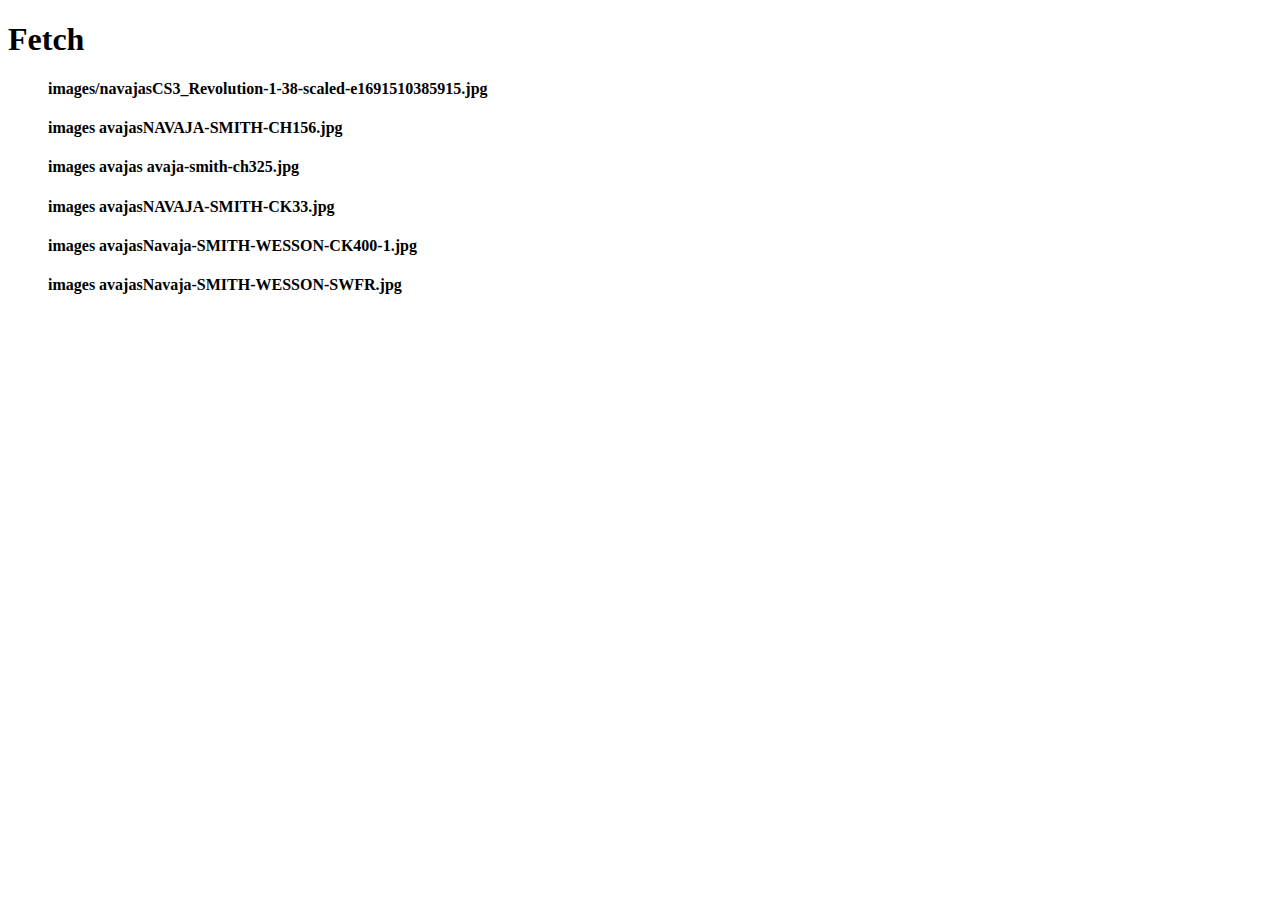
<file: fetch.html>
<!DOCTYPE html>
<html lang="en">
  <head>
    <meta charset="UTF-8" />
    <meta name="viewport" content="width=device-width, initial-scale=1.0" />
    <title>Document</title>
  </head>
  <body>
    <h1>Fetch</h1>
    <ul id="mostrar"></ul>
    <script src="./fetch.js"></script>
  </body>
</html>
</file>
